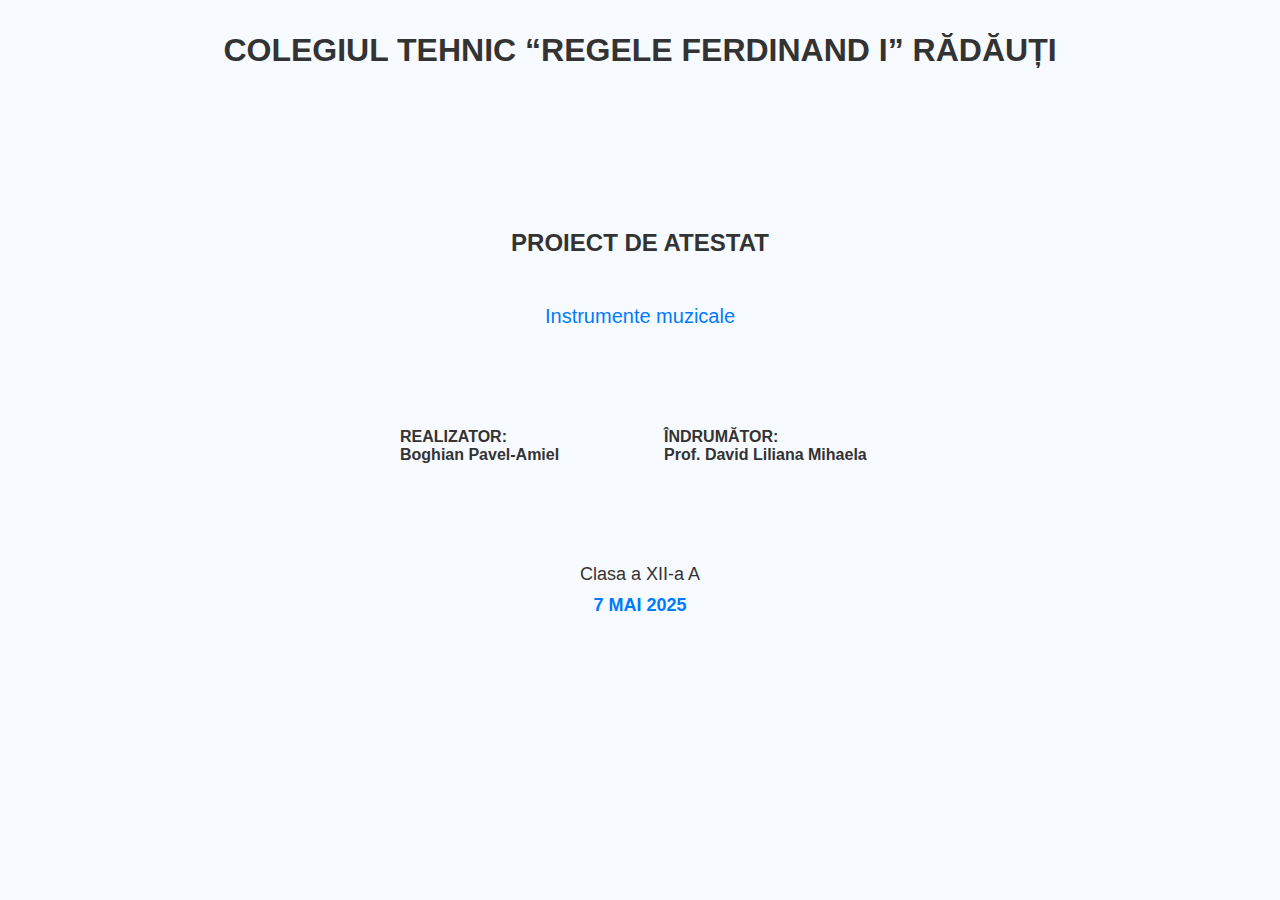
<file: HTML/principala.html>
<!DOCTYPE html>
<html lang="ro">
<head>
  <meta charset="UTF-8">
  <title>Proiect de Atestat</title>
  <style>
    * {
        margin: 0;
        padding: 0;
        box-sizing: border-box;
    }

    body {
        height: 100%;
        width: 100%;
        overflow: auto;
        background-color: #f7faff;
        color: #333;
    }

    :root{
        font-size: 100%;
        font-family: 'Poppins', sans-serif;
        background-color: #f7faff;
    }

    .top {
      font-weight: bold;
      font-size: 2em;
      text-transform: uppercase;
      text-align: center;
      margin-bottom: 5em;
      margin-top: 1em;
    }

    .title {
      text-align: center;
      font-size: 1.5em;
      font-weight: bold;
      margin-bottom: 2em;
    }

    .subtitle {
      text-align: center;
      font-size: 1.25em;
      color: #007BFF;
      margin-bottom: 5em;
    }

    .subtitle a {
      text-decoration: none;
      color: #007BFF;
    }

    .info-row {
        display: flex;
        justify-content: space-between;
        font-weight: bold;
        margin: 0 auto 80px auto;
        max-width: 30em;
        width: 100%;
    }

    .left, .right {
      width: 45%;
    }

    .bottom {
      text-align: center;
      font-size: 18px;
      margin-top: 100px;
    }

    .date {
      color: #007BFF;
      font-weight: bold;
      margin-top: 10px;
    }
  </style>
</head>
<body>
  <div class="top">
    COLEGIUL TEHNIC “REGELE FERDINAND I” RĂDĂUȚI
  </div>

  <div class="title">PROIECT DE ATESTAT</div>

  <div class="subtitle"><a href="index.html">Instrumente muzicale</a></div>

  <div class="info-row">
    <div class="left">
      REALIZATOR:<br>
      Boghian Pavel-Amiel
    </div>
    <div class="right">
      ÎNDRUMĂTOR:<br>
      Prof. David Liliana Mihaela
    </div>
  </div>

  <div class="bottom">
    Clasa a XII-a A<br>
    <div class="date">7 MAI 2025</div>
  </div>

  
</body>
</html>
</file>
